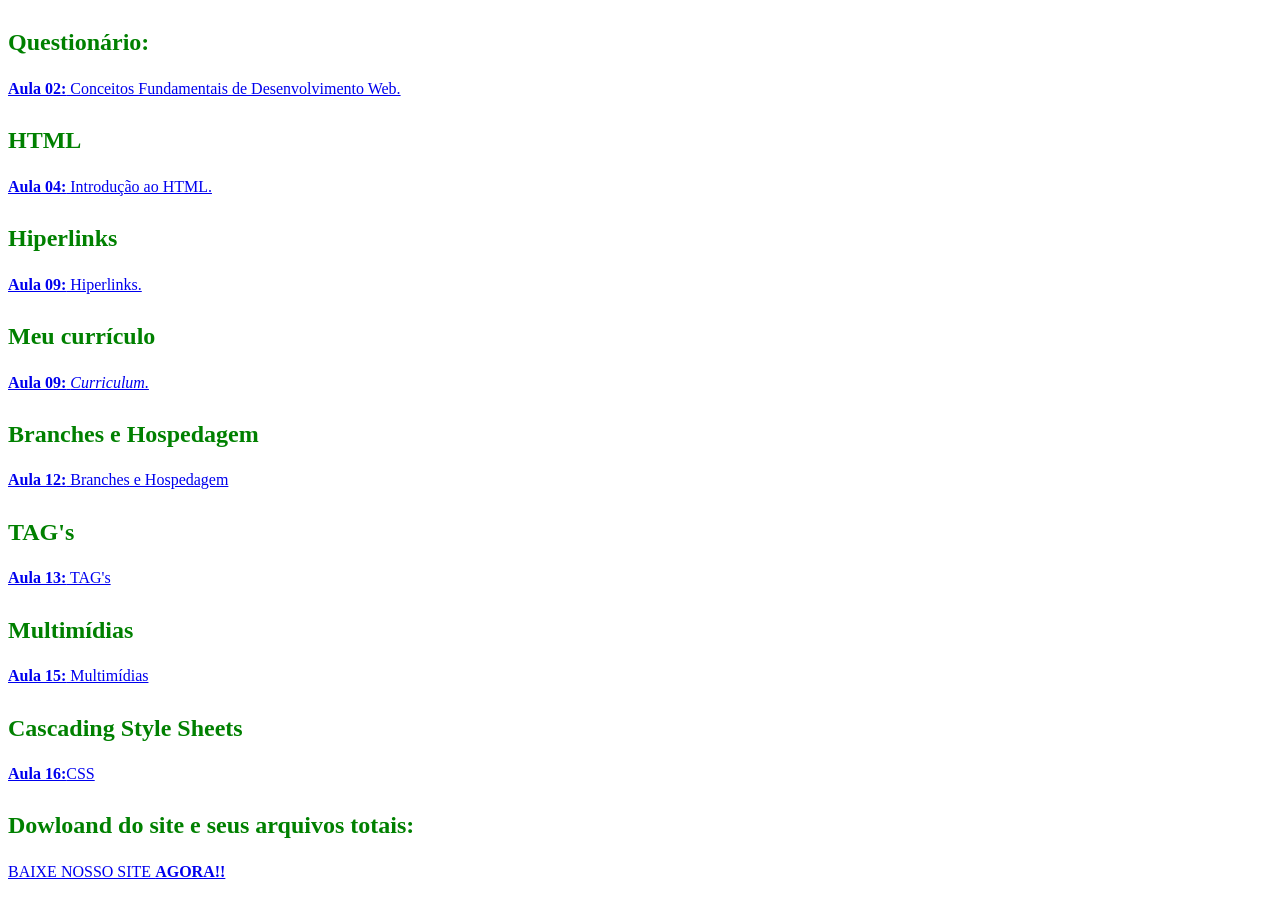
<file: index.html>
<!DOCTYPE html>
<html lang="pt-BR">
<head>
    <meta charset="UTF-8">
    <meta http-equiv="X-UA-Compatible" content="IE=edge">
    <meta name="viewport" content="width=device-width, initial-scale=1.0">
    
    <link rel="icon" href="galaxia-espiral.png" type="image/png">

    <title>Projeto na Trilha do Aprendizado</title>
</head>
<body>
    
    <h1><font size="5" color="green" >Questionário:</font></h1>
    <p><font size="3" color="black"><a href="RDE05/ind/Aula02-DW-Guilherme_Recofka.pdf" downloand="RDE05/ind/Aula02-DW-Guilherme_Recofka.pdf" type="pdf"><b>Aula 02:</b> Conceitos Fundamentais de Desenvolvimento Web.</a></font></p>

    <h1><font size="5" color="green" >HTML</font></h1>
    <p><font size="3" color="black"><a href="RDE05/HTML.html" downloand="RDE05/HTML.html" type="html"><b>Aula 04:</b> Introdução ao HTML.</a></font></p>

    <h1><font size="5" color="green" >Hiperlinks</font></h1>
    <p><font size="3" color="black"><a href="RDE05/RDE05_Guilherme_Recofka.html" downloand="RDE05/RDE05_Guilherme_Recofka.html" type="html"><b>Aula 09:</b> Hiperlinks.</a></font></p>

    <h1><font size="5" color="green" >Meu currículo</font></h1>
    <p><font size="3" color="black"><a href="RDE05/sobre.html" downloand="RDE05/sobre.html" type="html"><b>Aula 09:</b> <i>Curriculum.</i></a></font></p>

    <h1><font size="5" color="green" >Branches e Hospedagem</font></h1> <p><font size="3" color="black"><a href="RDE07/RDE07_Guilherme_Recofka.html" downloand="RDE07/RDE07_Guilherme_Recofka.html" type="html"><b>Aula 12:</b> Branches e Hospedagem</a></font></p>

    <h1><font size="5" color="green" >TAG's</font></h1> <p><font size="3" color="black"><a href="RDE08/RDE08_Guilherme_Recofka.html" downloand="RDE08/RDE08_Guilherme_Recofka.html" type="html"><b>Aula 13:</b> TAG's</a></font></p>

    <h1><font size="5" color="green" >Multimídias</font></h1> <p><font size="3" color="black"><a href="RDE09/RDE09_Guilherme_Recofka.html" downloand="RDE09/RDE09_Guilherme_Recofka.html" type="html"><b>Aula 15:</b> Multimídias</a></font></p>

    <h1><font size="5" color="green" >Cascading Style Sheets</font></h1> <p><font size="3" color="black"><a href="RDE10/RDE10_Guilherme_Recofka.html" downloand="RDE10/RDE10_Guilherme_Recofka.html" type="html"><b>Aula 16:</b>CSS</a></font></p>










    <h1><font size="5" color="green" >Dowloand do site e seus arquivos totais:</font></h1>
    <p><font size="3" color="black"><a href="site.zip" downloand="site.zip" type="zip">BAIXE NOSSO SITE <b>AGORA!!</b></a></font></p>
    </body>
</html>
</file>
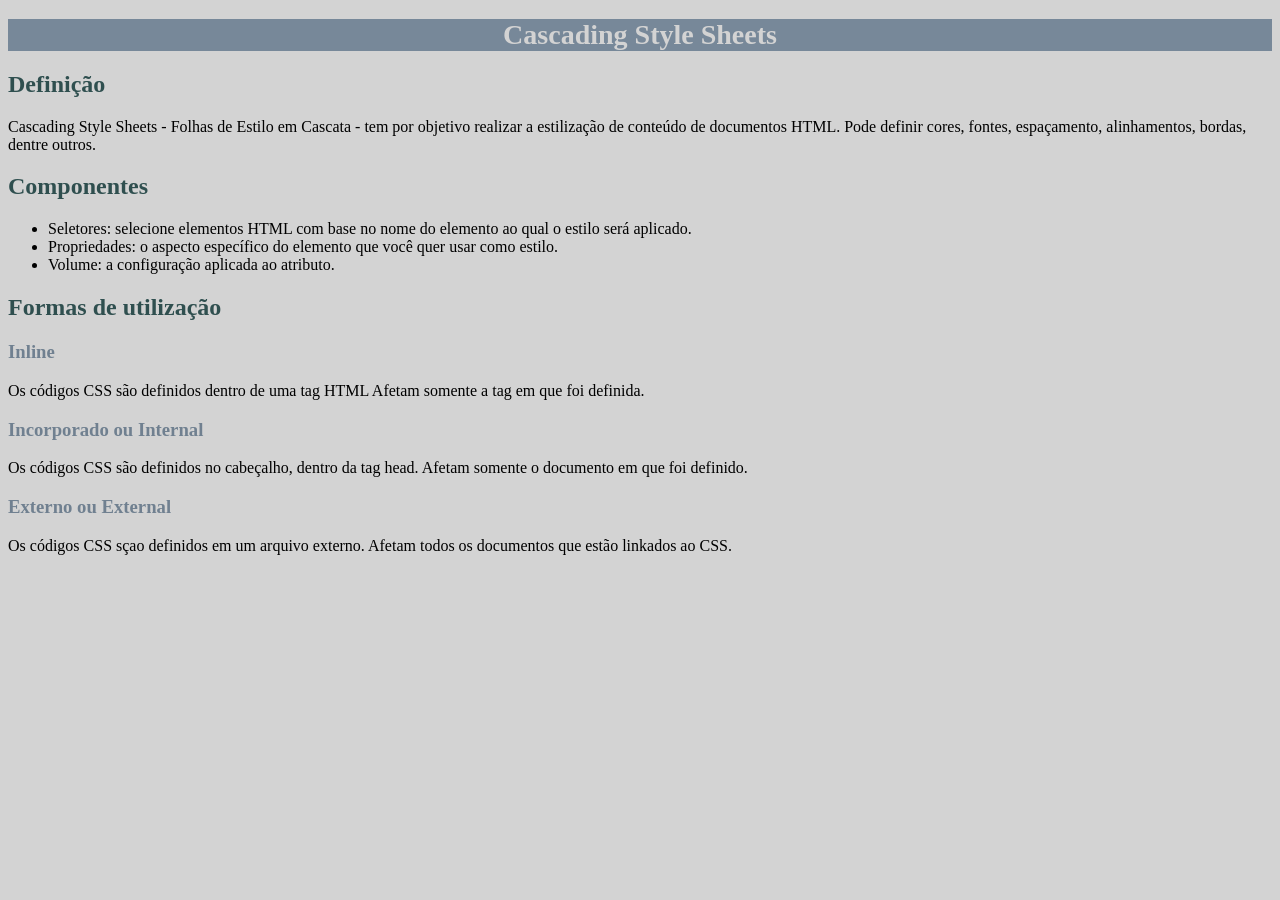
<file: RDE10/RDE10_Guilherme_Recofka Externo.html>
<!DOCTYPE html>
<html lang="en">
<head>
    <meta charset="UTF-8">
    <meta http-equiv="X-UA-Compatible" content="IE=edge">
    <meta name="viewport" content="width=device-width, initial-scale=1.0">
    <title>Cascading Style Sheets - CSS</title>

    <link rel="icon" href="img/icon.webp" type="image/x-icon">
</head>
<link rel="stylesheet" href="css/style.css">

<body>
    <h1>Cascading Style Sheets</h1>

    <h2>Definição</h2>
    <p>Cascading Style Sheets - Folhas de Estilo em Cascata - tem por objetivo realizar a estilização de conteúdo  de documentos HTML. Pode definir cores, fontes, espaçamento, alinhamentos, bordas, dentre outros.</p>

    <h2>Componentes</h2>
    <ul>
        <li>Seletores: selecione elementos HTML com base no nome do elemento ao qual o estilo será aplicado.</li>
        <li>Propriedades: o aspecto específico do elemento que você quer usar como estilo.</li>
        <li>Volume: a configuração aplicada ao atributo.</li>
    </ul>

    <h2>Formas de utilização</h2>
    <h3>Inline</h3>
    <p>
        Os códigos CSS são definidos dentro de uma tag HTML
        Afetam somente a tag em que foi definida.
    </p>

    <h3>Incorporado ou Internal</h3>
    <p>Os códigos CSS são definidos no cabeçalho, dentro da tag head. Afetam somente o documento em que foi definido.</p>

    <h3>Externo ou External</h3>
    <p>Os códigos CSS sçao definidos em um arquivo externo. Afetam todos os documentos que estão linkados ao CSS. </p>
</body>
</html>
</file>
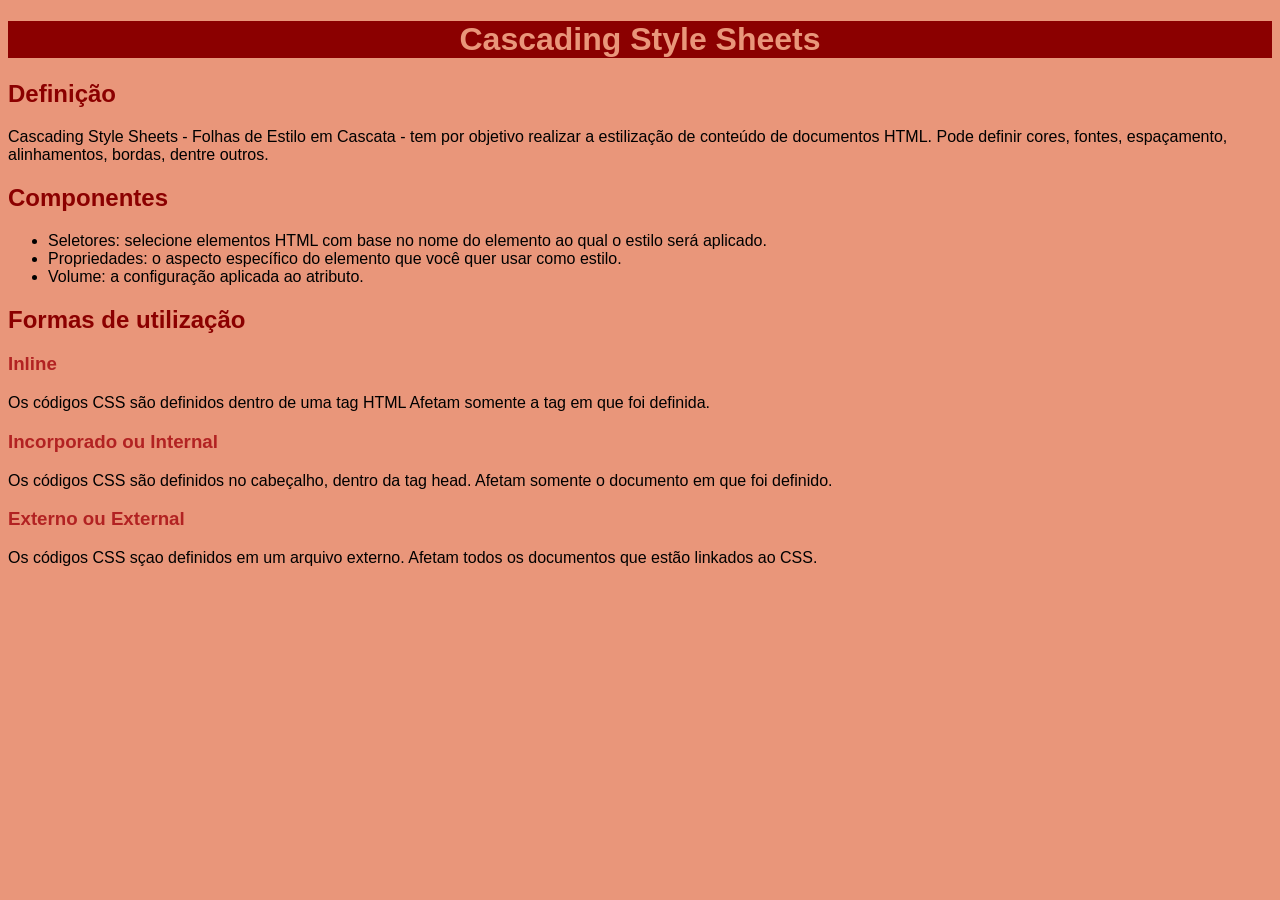
<file: RDE10/RDE10_Guilherme_Recofka Incorporado.html>
<!DOCTYPE html>
<html lang="en">
<head>
    <meta charset="UTF-8">
    <meta http-equiv="X-UA-Compatible" content="IE=edge">
    <meta name="viewport" content="width=device-width, initial-scale=1.0">
    <title>Cascading Style Sheets - CSS</title>

    <link rel="icon" href="img/icon.webp" type="image/x-icon">
    <style>
        body{ 
            font-family: 'Segoe UI', Tahoma, Geneva, Verdana, sans-serif;
            background-color: darksalmon;
        }
        h1{
            background-color: darkred;
            color:darksalmon;
            text-align:center;
        }
        h2{
            color:darkred;
        }
        h3{
            color:firebrick;
        }
    </style>
</head>
<body>
    <h1>Cascading Style Sheets</h1>

    <h2>Definição</h2>
    <p>Cascading Style Sheets - Folhas de Estilo em Cascata - tem por objetivo realizar a estilização de conteúdo  de documentos HTML. Pode definir cores, fontes, espaçamento, alinhamentos, bordas, dentre outros.</p>

    <h2>Componentes</h2>
    <ul>
        <li>Seletores: selecione elementos HTML com base no nome do elemento ao qual o estilo será aplicado.</li>
        <li>Propriedades: o aspecto específico do elemento que você quer usar como estilo.</li>
        <li>Volume: a configuração aplicada ao atributo.</li>
    </ul>

    <h2>Formas de utilização</h2>
    <h3>Inline</h3>
    <p>
        Os códigos CSS são definidos dentro de uma tag HTML
        Afetam somente a tag em que foi definida.
    </p>

    <h3>Incorporado ou Internal</h3>
    <p>Os códigos CSS são definidos no cabeçalho, dentro da tag head. Afetam somente o documento em que foi definido.</p>

    <h3>Externo ou External</h3>
    <p>Os códigos CSS sçao definidos em um arquivo externo. Afetam todos os documentos que estão linkados ao CSS. </p>
</body>
</html>
</file>
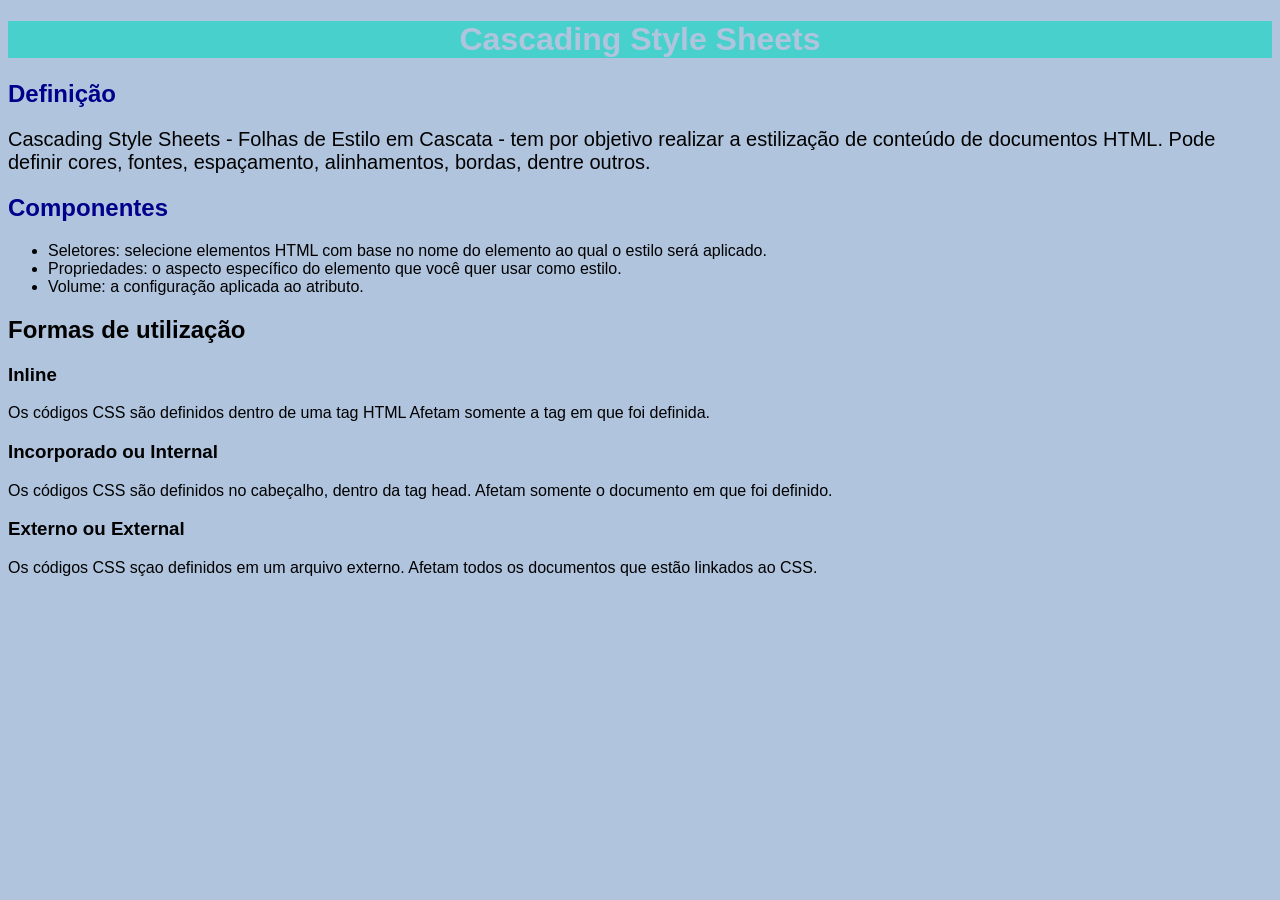
<file: RDE10/RDE10_Guilherme_Recofka inline.html>
<!DOCTYPE html>
<html lang="en">
<head>
    <meta charset="UTF-8">
    <meta http-equiv="X-UA-Compatible" content="IE=edge">
    <meta name="viewport" content="width=device-width, initial-scale=1.0">
    <title>Cascading Style Sheets - CSS</title>

    <link rel="icon" href="img/icon.webp" type="image/x-icon">
</head>
<body style="background-color: lightsteelblue; font-family: Arial, Helvetica, sans-serif;">
    <h1 style="color:lightsteelblue; background-color:mediumturquoise; text-align:center;">Cascading Style Sheets</h1>

    <h2 style="color:darkblue;">Definição</h2>
    <p style=font-size:20px>Cascading Style Sheets - Folhas de Estilo em Cascata - tem por objetivo realizar a estilização de conteúdo  de documentos HTML. Pode definir cores, fontes, espaçamento, alinhamentos, bordas, dentre outros.</p>

    <h2 style="color:darkblue;">Componentes</h2>
    <ul>
        <li>Seletores: selecione elementos HTML com base no nome do elemento ao qual o estilo será aplicado.</li>
        <li>Propriedades: o aspecto específico do elemento que você quer usar como estilo.</li>
        <li>Volume: a configuração aplicada ao atributo.</li>
    </ul>

    <h2>Formas de utilização</h2>
    <h3>Inline</h3>
    <p>
        Os códigos CSS são definidos dentro de uma tag HTML
        Afetam somente a tag em que foi definida.
    </p>

    <h3>Incorporado ou Internal</h3>
    <p>Os códigos CSS são definidos no cabeçalho, dentro da tag head. Afetam somente o documento em que foi definido.</p>

    <h3>Externo ou External</h3>
    <p>Os códigos CSS sçao definidos em um arquivo externo. Afetam todos os documentos que estão linkados ao CSS. </p>
</body>
</html>
</file>
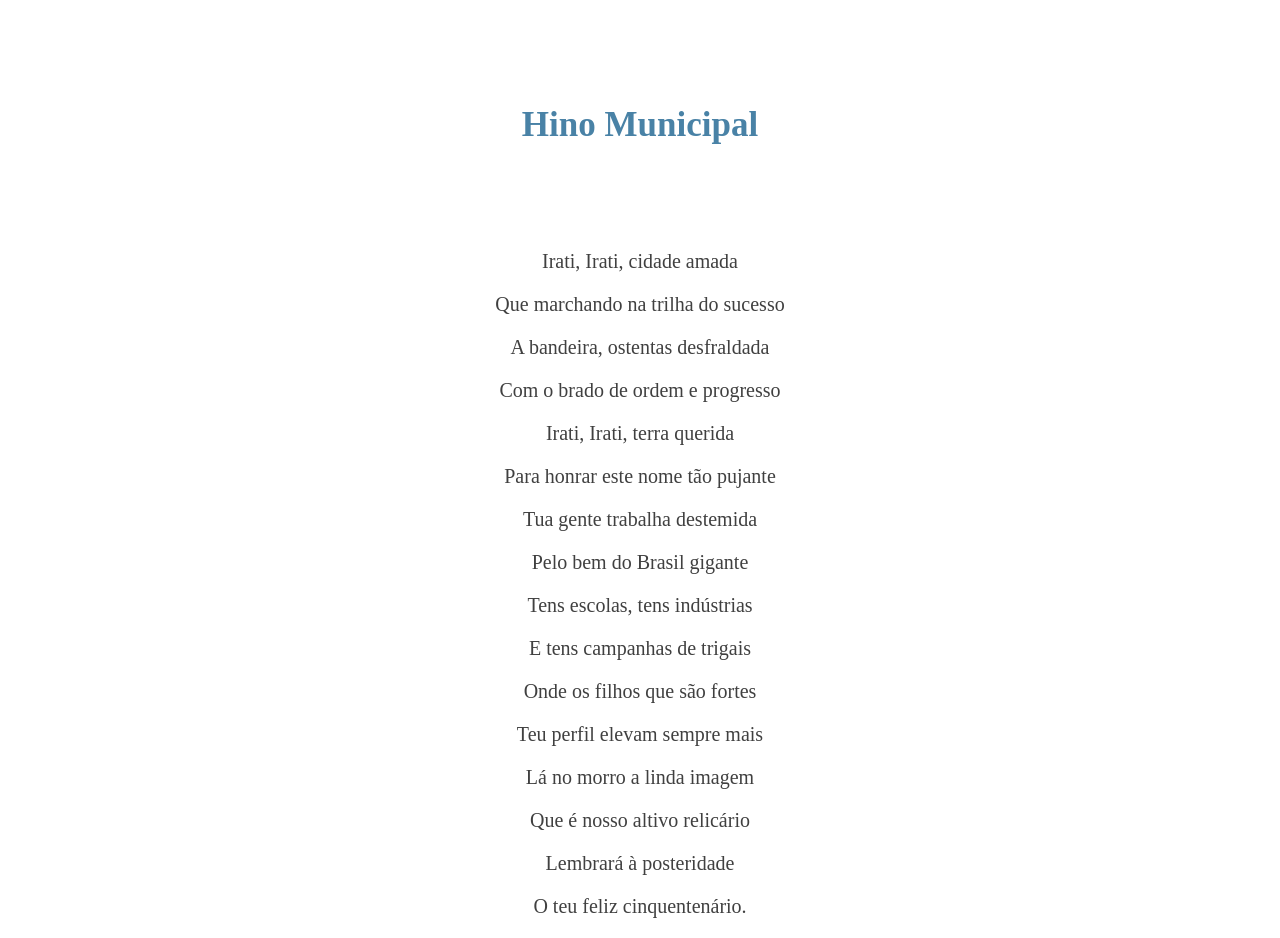
<file: SITE_APRESENTAÇÃO_IRATI/anthem page.html>
<!DOCTYPE html>
<html lang="en">
<head>
    <meta charset="UTF-8">
    <meta http-equiv="X-UA-Compatible" content="IE=edge">
    <meta name="viewport" content="width=device-width, initial-scale=1.0">
    <title>híno municipal</title>

    <style>
        p, body{
            font-size: 20px;
            color: #404040;
            font-family:"Minion W01 Cap Regular";
            text-align: center;
        }

        h3{
            color: #4982A6;
            font-size: 35px;
            text-align: center;
            margin: 3em;
        }
    
        @font-face{
            font-family:"Minion W01 Cap Regular"; src:url("https://fast.fonts.net/dv2/14/a87bb921-3486-4a72-ae9b-95da5497189c.woff2?d44f19a684109620e484147ea090e8187841bec9491a39d5f52c56125248e0330b19b529b6b6117bb7e6450eff0ad85f87c89ee556155e1f5693335554d2847158a1f0b1797c3a030864316874&projectId=27ac156d-add9-4efa-ba24-1cf10b5d4c26") format('woff2');
        }
    </style>
</head>
<body>
    <h3>Hino Municipal</h3>
    <p>Irati, Irati, cidade amada</p>
    <p>Que marchando na trilha do sucesso</p>
    <p>A bandeira, ostentas desfraldada</p>
    <p>Com o brado de ordem e progresso</p>
    <p>Irati, Irati, terra querida</p>
    <p>Para honrar este nome tão pujante</p>
    <p>Tua gente trabalha destemida</p>
    <p>Pelo bem do Brasil gigante</p>
    <p>Tens escolas, tens indústrias</p>
    <p>E tens campanhas de trigais</p>
    <p>Onde os filhos que são fortes</p>
    <p>Teu perfil elevam sempre mais</p>
    <p>Lá no morro a linda imagem</p>
    <p>Que é nosso altivo relicário</p>
    <p>Lembrará à posteridade</p>
    <p>O teu feliz cinquentenário.</p>
</body>
</html>
</file>
<file: RDE10/css/style.css>
body{
    background-color: lightgray;
    font-family: 'Times New Roman', Times, serif;
}
h1{
    background-color: lightslategray;
    color: lightgray;
    text-align: center;
    font-size: 28px;
}
h2{
    color: darkslategray;
}
h3{
    color: slategray;
}
h4{
    color: dimgray;
}
</file>
